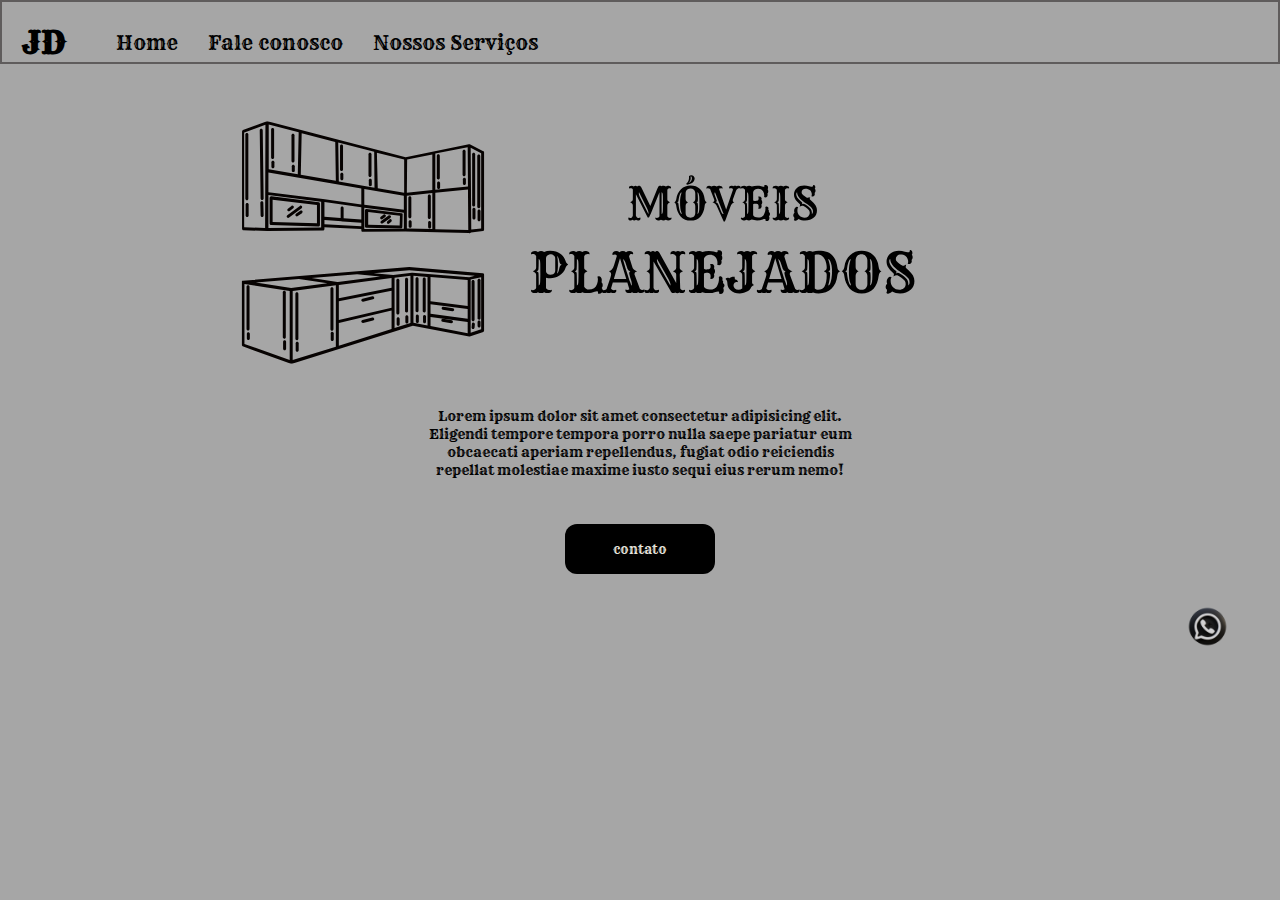
<file: index.html>
<!DOCTYPE html>
<html lang="pt-br">

<head>
    <meta charset="UTF-8">
    <meta name="viewport" content="width=device-width, initial-scale=1.0">
    <title>JD MOVEIS</title>
    <link rel="stylesheet" href="./style.css">


</head>

<body onclick="clickbody()">



    <nav>
        <header class="conteiner-header">
            <h1>JD</h1>
            <a class="link-header" href="#">Home</a>
            <a  href="https://wa.me/5592994432092?text=Quero%20fazer%20meu%20or%C3%A7amento%20!" class="link-header" href="#">Fale conosco</a>
            <a target="_blank" href="./servicos.html" class="link-header" href="#">Nossos Serviços</a>
        </header>
    </nav>

    <div>
        <img src="./CAPA01.svg">
        <p>Lorem ipsum dolor sit amet consectetur adipisicing elit. Eligendi tempore tempora porro nulla saepe pariatur
            eum obcaecati aperiam repellendus, fugiat odio reiciendis repellat molestiae maxime iusto sequi eius rerum
            nemo!</p>
        <button onclick="buttonContact()">contato</button>
    </div>

    <div class="fundo-transparente" onclick="desmostrar()"></div>

    <div class="zap">
        <a class="linkl-zap" target="_blank"
            href="https://wa.me/5592994432092?text=Quero%20fazer%20meu%20or%C3%A7amento%20!">
            <img class="img-zap" src="./zaplogo.png">
        </a>
    </div>

    <div class="section-form">
        <form
        action="https://formcarry.com/s/qpmGLtWhijW"
         method="POST"
          enctype="multipart/form-data"
          class="fale-conosco">
   
               <input placeholder="nome"   type="text" name="nome">
               <input placeholder="telefone"  type="tel" name="telefone">
               <textarea placeholder=" Qual sua Dúvida?" name="duvidas" ></textarea >
               <button type="submit">enviar</button>
       </form>

    </div>
   
</body>

<script src="./script.js"></script>


</html>
</file>
<file: style.css>
@import url('https://fonts.googleapis.com/css2?family=Rye&display=swap');

* {
    margin: 0;
    padding: 0;
    box-sizing: border-box;
    font-family: "Rye", serif;
    cursor: pointer;
}

body {
    background: #A6A6A6;
    height: 100vh;
    width: 100vw;
}

h1 {
    margin: 0 20px;
    cursor: pointer;
}

.conteiner-header {
    display: flex;
    padding-top: 20px;
    gap: 30px;
    align-items: center;

}

header {
    border: 2px solid rgb(95, 92, 92);
}

.link-header {

    font-size: 20px;
    color: black;
    text-decoration: none;
   

}

a:hover {
    opacity: .6;
    transition: 1s ease-out;
}

a:active {
color: rgb(190, 190, 190);
}



div {
    DISPLAY: FLEX;
    FLEX-DIRECTION: column;
    ALIGN-ITEMS: center;
    gap: 10px;
}

h2 {
    font-size: 50px;
}

img {
    width: 1000px;
}

p {
    font-size: 14px;
    width: 428px;
    text-align: center;

}

button {
    margin-top: 35px;
    width: 150px;
    height: 50px;
    border: none;
    border-radius: 12px;
    background: black;
    color: #e9e7df;

}

button:hover {
    opacity: .7;
    transition: 1s;
}

button:active {
    opacity: .5;
}


.fundo-transparente {

    width: 100vw;
  
    height: 100vh;
    background: linear-gradient(177deg, rgb(36 63 115 / 35%) -56%, rgb(18 65 158 / 13%) -7%, rgb(19 65 144 / 46%) 179%);
   visibility: hidden;
    top: 0;
    position: fixed;
    transition:  1s ease-in-out;
    height: 100%;
    width: 100%;
} 


.img-zap {
    width: 105px;
    z-index: 1000;
}

.zap {
    position: fixed;
    right: 0;
    padding-right: 20px;
  

}




.fale-conosco{
    background: white;
    display: flex;
    flex-direction: column;
    position: fixed;
    top: 117px;
    left: -50%;
    padding: 20px;
    align-items: center;
    gap: 10px;
    border-radius: 13px;
    transition: left 1s ease-in-out;


}

input{
    height: 40px;
}




@media screen  and (max-width:800px){

    img{
        width: 400px;
    }
    p{
        width: 368px;
    }

    nav{
        height: 25%;
    }

}



@media screen  and (max-width:800px){

    img{
        width: 400px;
        margin: 0 auto;
    }
    p{
        width: 368px;
    }

    nav{
        height: 25%;
    }
    
    header{
        border: none;
    }

}
</file>
